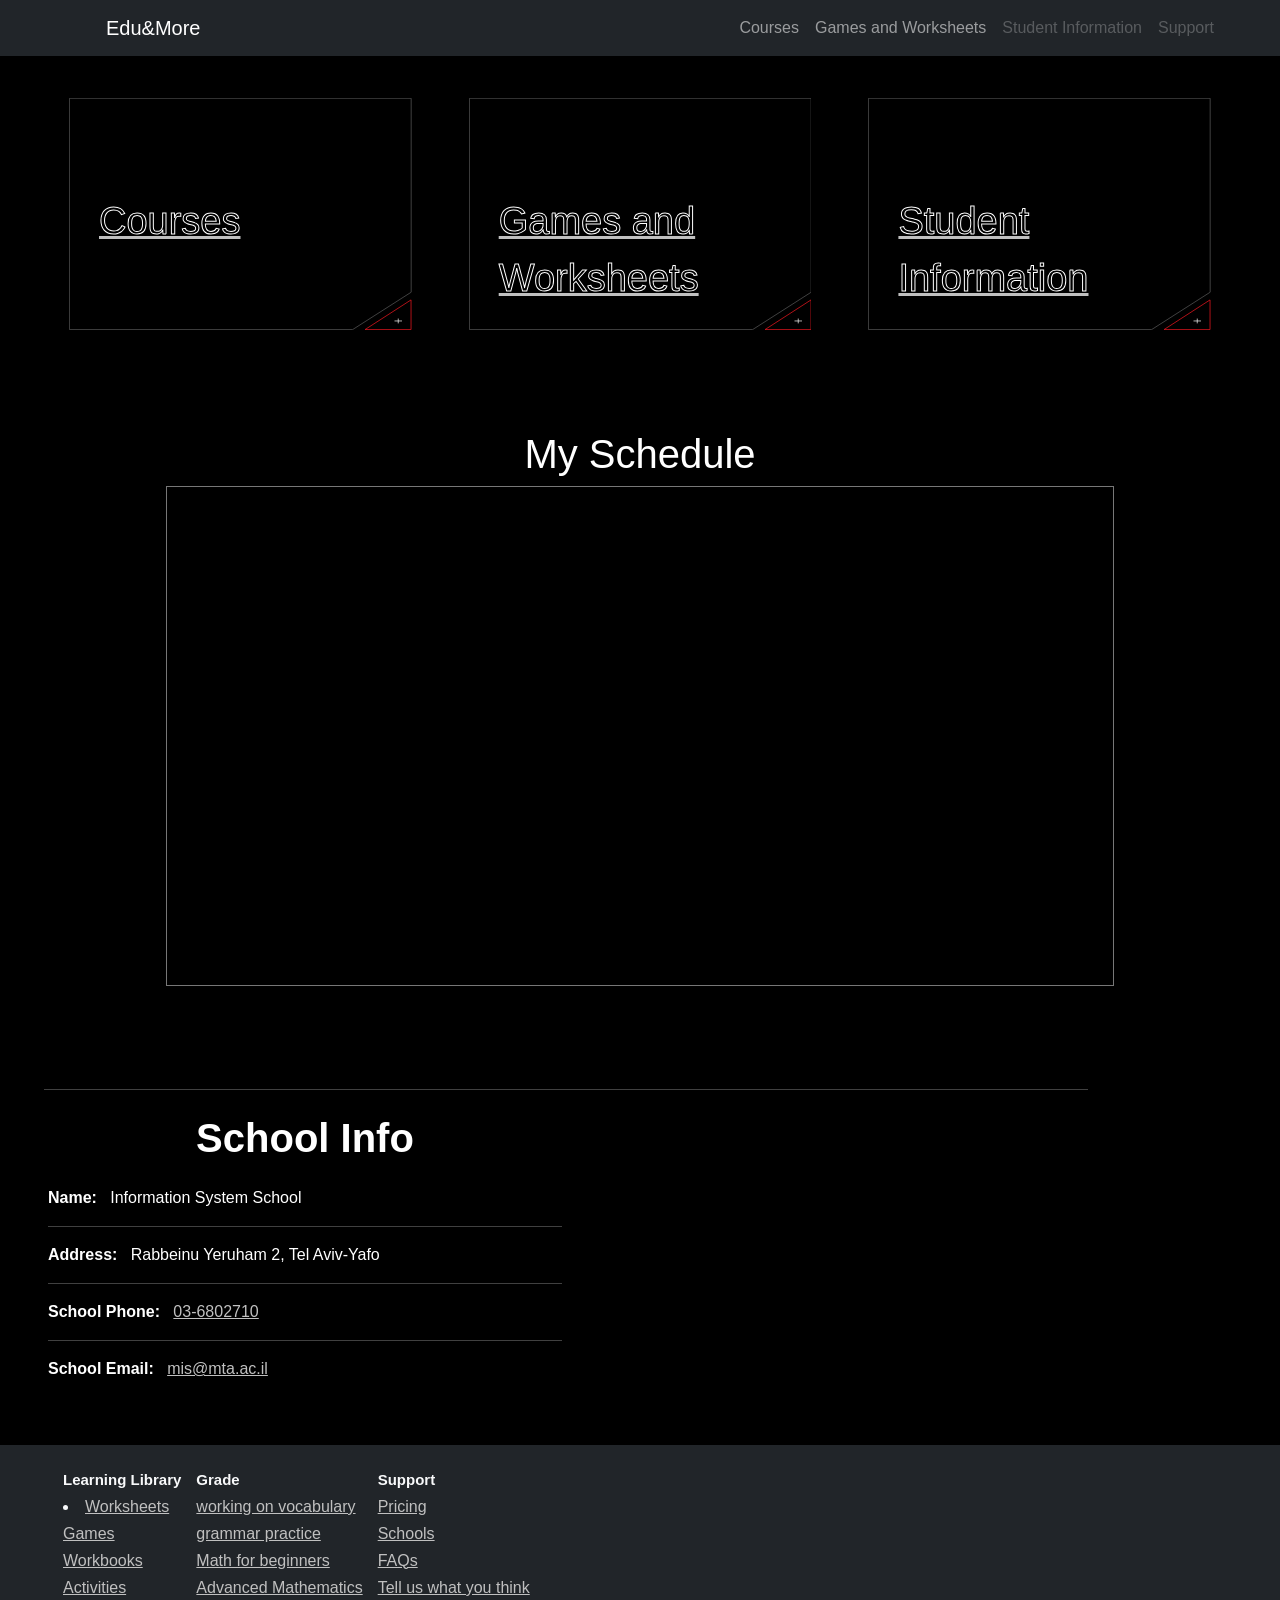
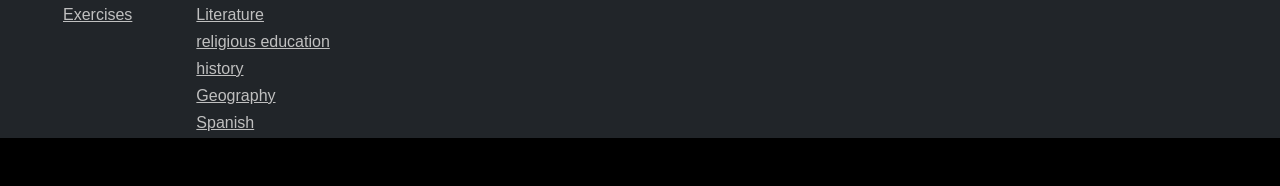
<file: index.html>
<!DOCTYPE html>
<html lang="en">
<head>
    <meta charset="UTF-8">
    <meta http-equiv="X-UA-Compatible" content="IE=edge">
    <meta name="viewport" content="width=device-width, initial-scale=1.0">
    <link
      href="https://cdn.jsdelivr.net/npm/bootstrap@5.0.1/dist/css/bootstrap.min.css"
      rel="stylesheet"
      integrity="sha384-+0n0xVW2eSR5OomGNYDnhzAbDsOXxcvSN1TPprVMTNDbiYZCxYbOOl7+AMvyTG2x"
      crossorigin="anonymous"
    />
    <script src="https://ajax.googleapis.com/ajax/libs/jquery/3.5.1/jquery.min.js"></script>
    <link rel="stylesheet" href="https://rawcdn.githack.com/SochavaAG/example-mycode/master/_common/css/reset.css">
    
    <link rel="stylesheet" href="css/style.css">
    <link rel="stylesheet" href="css/cardsVideo.css">
    <title>Home Page</title>
</head>
<body>
  <header class="fixed-top">
    <!-- navbar -->
    <nav class="navbar navbar-expand-md navbar-dark bg-dark ps-5">
        <div class="container container-fluid">
          <a class="navbar-brand" href="index.html">Edu&More</a>
          <button class="navbar-toggler" type="button" data-bs-toggle="collapse" data-bs-target="#navbarNav" aria-controls="navbarNav" aria-expanded="false" aria-label="Toggle navigation">
            <span class="navbar-toggler-icon"></span>
          </button>
          <div class="collapse navbar-collapse" id="navbarNav">
            <ul class="navbar-nav ms-auto">
                <li class="nav-item">
                  <a href="includes/course.html" class="nav-link">Courses</a>
                </li>
                <li class="nav-item">
                  <a href="includes/gamesAndWorksheets.html" class="nav-link">Games and Worksheets</a>
                </li>
                <li class="nav-item">
                  <a class="nav-link disabled">Student Information</a>
                </li>
                <li class="nav-item">
                  <a class="nav-link disabled">Support</a>
                </li>
              </ul>
          </div>
        </div>
      </nav>
</header>
    <div class="m-5"></div>
    
    <main>
       <!-- cards -->
      <section class="ag-format-container">
            <div class="ag-create_box">
              <a href="includes/course.html" class="js-create_video ag-create_item">
                <video muted="" playsinline="">
                  <source src="https://raw.githubusercontent.com/SochavaAG/example-mycode/master/pens/item-svg-video/video/statue-xpa-full.mp4" type="video/mp4">
                  <source src="https://raw.githubusercontent.com/SochavaAG/example-mycode/master/pens/item-svg-video/video/statue-xpa-full.webm" type="video/webm">
                </video>
        
                <svg viewBox="0 0 411 431" xmlns="http://www.w3.org/2000/svg" preserveAspectRatio="none">
                  <polygon class="cls-1" points="0.5 430.5 340.31 430.5 410.5 361.03 410.5 0.5 0.5 0.5 0.5 430.5"></polygon>
                  <polygon class="cls-2" points="355.17 430.5 410.33 375.33 410.33 430.5 355.17 430.5"></polygon>
                  <polygon class="cls-3" points="355.17 430.5 410.33 375.33 410.33 430.5 355.17 430.5"></polygon>
                  <line class="cls-4" x1="395" x2="395" y1="410" y2="419"></line>
                  <line class="cls-4" x1="399.5" x2="390.5" y1="414.5" y2="414.5"></line>
                </svg>
        
                <div class="ag-create_title-item">Courses</div>
              </a>
        
              <a href="includes/gamesAndWorksheets.html" class="js-create_video ag-create_item">
                <video muted="" playsinline="">
                  <source src="https://raw.githubusercontent.com/SochavaAG/example-mycode/master/pens/item-svg-video/video/dollar-xpa-r.mp4" type="video/mp4">
                  <source src="https://raw.githubusercontent.com/SochavaAG/example-mycode/master/pens/item-svg-video/video/dollar-xpa-r.webm" type="video/webm">
                </video>
        
                <svg viewBox="0 0 411 431" xmlns="http://www.w3.org/2000/svg" preserveAspectRatio="none">
                  <polygon class="cls-1" points="0.5 430.5 340.31 430.5 410.5 361.03 410.5 0.5 0.5 0.5 0.5 430.5"></polygon>
                  <polygon class="cls-2" points="355.17 430.5 410.33 375.33 410.33 430.5 355.17 430.5"></polygon>
                  <polygon class="cls-3" points="355.17 430.5 410.33 375.33 410.33 430.5 355.17 430.5"></polygon>
                  <line class="cls-4" x1="395" x2="395" y1="410" y2="419"></line>
                  <line class="cls-4" x1="399.5" x2="390.5" y1="414.5" y2="414.5"></line>
                </svg>
        
                <div class="ag-create_title-item">Games and<br>Worksheets</div>
              </a>
        
              <a href="#" class="js-create_video ag-create_item" data-toggle="tooltip" title="Not a link">
                <video muted="" playsinline="">
                  <source src="https://raw.githubusercontent.com/SochavaAG/example-mycode/master/pens/item-svg-video/video/mac-xpa-r.mp4" type="video/mp4">
                  <source src="https://raw.githubusercontent.com/SochavaAG/example-mycode/master/pens/item-svg-video/video/mac-xpa-r.webm" type="video/webm">
                </video>
        
                <svg viewBox="0 0 411 431" xmlns="http://www.w3.org/2000/svg" preserveAspectRatio="none">
                  <polygon class="cls-1" points="0.5 430.5 340.31 430.5 410.5 361.03 410.5 0.5 0.5 0.5 0.5 430.5"></polygon>
                  <polygon class="cls-2" points="355.17 430.5 410.33 375.33 410.33 430.5 355.17 430.5"></polygon>
                  <polygon class="cls-3" points="355.17 430.5 410.33 375.33 410.33 430.5 355.17 430.5"></polygon>
                  <line class="cls-4" x1="395" x2="395" y1="410" y2="419"></line>
                  <line class="cls-4" x1="399.5" x2="390.5" y1="414.5" y2="414.5"></line>
                </svg>
        
                <div class="ag-create_title-item">Student<br>Information</div>
              </a>
            </div>
      </section>

      <!-- Schedule -->
     <section class="p-5 ">
        <h1 class="text-white text-center h1">My Schedule</h1>
        <iframe src="https://calendar.google.com/calendar/embed?height=600&wkst=1&bgcolor=%23ffffff&ctz=Asia%2FJerusalem&src=Zm52ZnNxcTd1NmVlMjY0ZmdiZ21qcGw1YmlwOG8yOHZAaW1wb3J0LmNhbGVuZGFyLmdvb2dsZS5jb20&color=%23A79B8E" style="border:solid 1px #777" width="80%" height="500" frameborder="0" scrolling="no" class="mx-10"></iframe>  </section>

      <!-- info -->
      <section class="container row g-2 p-5 text-white">
        <hr>
        <div class="col-md-6">
          <h1 class="text-center mb-4 h1"><b>School Info</b></h1>
          <p>
            <b>Name:</b> &nbsp; Information System School<hr>
            <b>Address:</b> &nbsp; Rabbeinu Yeruham 2, Tel Aviv-Yafo<hr>
            <b>School Phone:</b> &nbsp; <a href="tel:+972-3-6802710">03-6802710</a> <hr>
            <b>School Email:</b> &nbsp; <a href="mailto:mis@mta.ac.il">mis@mta.ac.il</a>
          </p>
        </div>
        <div class="container col-md-6 ps-md-5">
          <iframe src="https://www.google.com/maps/embed?pb=!1m18!1m12!1m3!1d3381.8041752522054!2d34.76294308575608!3d32.04749152813175!2m3!1f0!2f0!3f0!3m2!1i1024!2i768!4f13.1!3m3!1m2!1s0x151d4cbabe660ea7%3A0x8d9377924fc3e984!2z15TXkNen15PXnteZ16og16rXnCDXkNeR15nXkSDXmdek15U!5e0!3m2!1siw!2sil!4v1637857142403!5m2!1siw!2sil" width="100%" height="100%" style="border:0;" allowfullscreen="" loading="lazy"></iframe>
        </div>
     </section>


    </main>

    <footer class="mb-5 bg-dark text-light">
    
      <TABLE class="p-3 ms-5"> 
           <TR class="ths">
              
              <th>Learning Library</th>
              <th>Grade</th>
              <th>Support</th>
                         
          </TR>
          <TR> 
              <TD> 
                  <li><a href="includes/gamesAndWorksheets.html">Worksheets</a></li>
              </TD>
              <TD> 
                  <a href="includes/hw.php" >working on vocabulary</a>
              </TD>
              <TD> 
                  <a href="#" data-toggle="tooltip" title="Not a link">Pricing</a>
              </TD>
          </TR>
          <TR>
              <TD> 
                  <a href="includes/gamesAndWorksheets.html">Games</a>
              </TD>
              <TD> 
                  <a href="#" data-toggle="tooltip" title="Not a link">grammar practice</a>
              </TD>
              <TD> 
                  <a href="#" data-toggle="tooltip" title="Not a link">Schools</a>
              </TD>
          </TR>
          <TR>
              <TD> 
                  <a href="includes/course.html">Workbooks</a>
              </TD>
              <TD> 
                  <a href="#" data-toggle="tooltip" title="Not a link">Math for beginners</a>
              </TD>
              <TD> 
                  <a href="#" data-toggle="tooltip" title="Not a link">FAQs</a>
              </TD>
          </TR>
          <TR>
              <TD>
                  <a href="includes/course.html">Activities</a>
              </TD>
              <TD>
                  <a href="#" data-toggle="tooltip" title="Not a link">Advanced Mathematics</a>
              </TD>
              <TD>
                  <a href="#" data-toggle="tooltip" title="Not a link">Tell us what you think</a>
              </TD>
          </TR>
          <TR>
              <TD>
                  <a href="#" data-toggle="tooltip" title="Not a link">Exercises</a>
              </TD>
              <TD>
                  <a href="#" data-toggle="tooltip" title="Not a link">Literature</a>
              </TD>
              <TD>
                  <a href="#"></a>
              </TD>
          </TR>
          <TR>
              <TD>
                  <a href="#"></a>
              </TD>
              <TD>
                  <a href="#" data-toggle="tooltip" title="Not a link">religious education</a>
              </TD>
              <TD>
                  <a href="#"></a>
              </TD>
          </TR>
          <TR>
              <TD>
                  <a href="#"></a>
              </TD>
              <TD>
                  <a href="#" data-toggle="tooltip" title="Not a link">history</a>
              </TD>
              <TD>
                  <a href="#"></a>
              </TD>
          </TR>
          <TR>
              <TD>
                  <a href="#"></a>
              </TD>
              <TD>
                  <a href="#" data-toggle="tooltip" title="Not a link">Geography</a>
              </TD>
              <TD>
                  <a href="#"></a>
              </TD>
          </TR>
          <TR>
              <TD>
                  <a href="#"></a>
              </TD>
              <TD>
                  <a href="#" data-toggle="tooltip" title="Not a link">Spanish</a>
              </TD>
              <TD>
                  <a href="#"></a>
              </TD>
          </TR>
  
          </TABLE>
  </footer>
  
    
    <script src="js/all.js"></script>
    <script src="js/cardsVideo.js"></script>
    

    
</body>
</html>
</file>
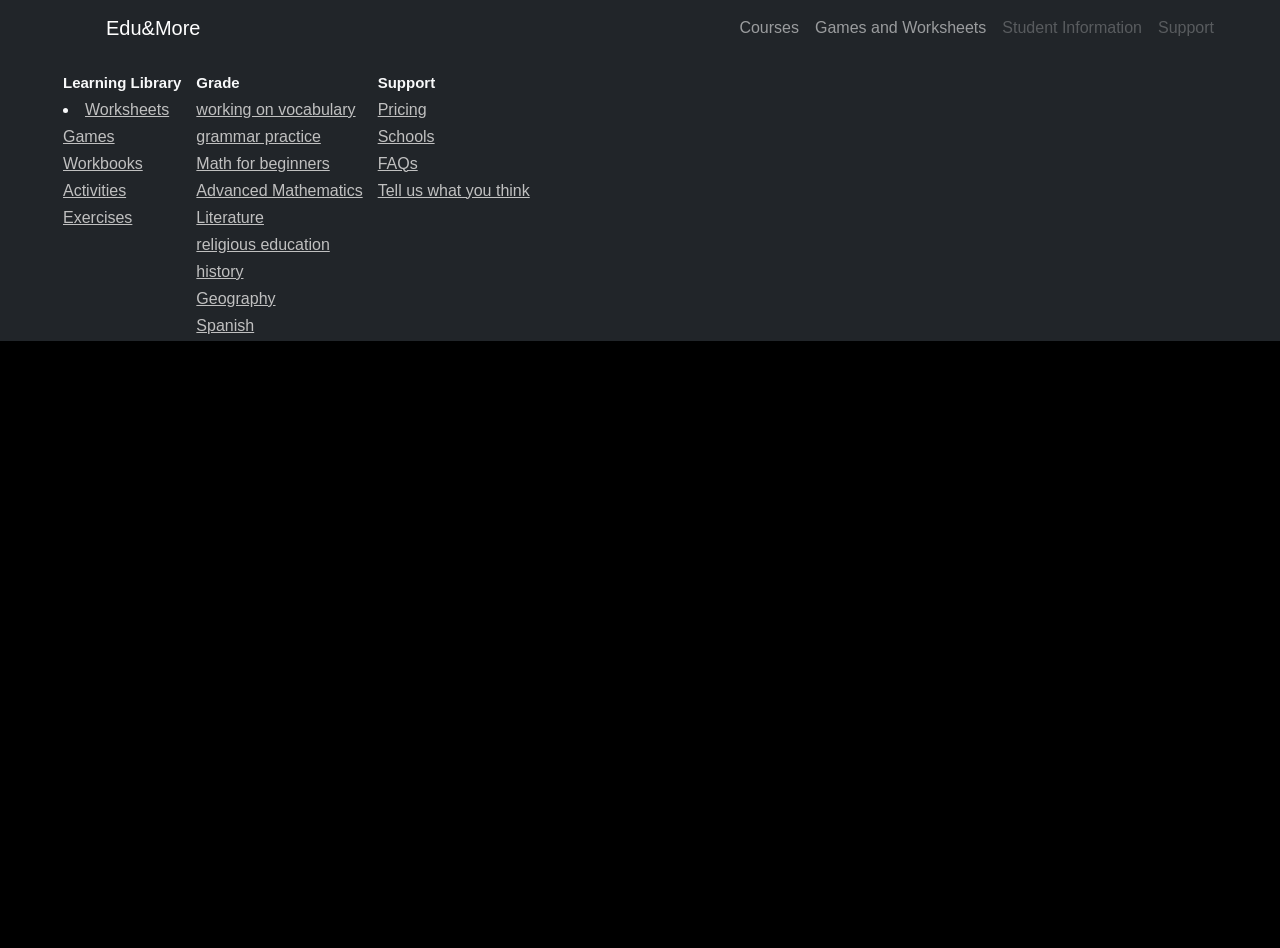
<file: includes/game.html>
<!DOCTYPE html>
<html lang="en">
<head>
    <meta charset="UTF-8">
    <meta http-equiv="X-UA-Compatible" content="IE=edge">
    <meta name="viewport" content="width=device-width, initial-scale=1.0">
    <link
      href="https://cdn.jsdelivr.net/npm/bootstrap@5.0.1/dist/css/bootstrap.min.css"
      rel="stylesheet"
      integrity="sha384-+0n0xVW2eSR5OomGNYDnhzAbDsOXxcvSN1TPprVMTNDbiYZCxYbOOl7+AMvyTG2x"
      crossorigin="anonymous"
    />
    <script src="https://ajax.googleapis.com/ajax/libs/jquery/3.5.1/jquery.min.js"></script>
    <link rel="stylesheet" href="https://rawcdn.githack.com/SochavaAG/example-mycode/master/_common/css/reset.css">
    <link rel="stylesheet" href="../css/style.css">
    <title>Game</title>
</head>
<body>
    <div id="header"></div>
    <div class="m-5"></div>

    <main>
        <section class="container">
            <div id="gamediv" class="d-flex">
                
                <script src="https://cdn.htmlgames.com/embed.js?game=WordMahjong&amp;bgcolor=white" id="gameFrame" class="d-flex "></script>
                
            </div>

            
        </section>
        

    </main>

    <div id="footer"></div>
    
    <script src="../js/all.js"></script>
    
    
    
</body>
</html>
</file>
<file: css/style.css>
*{
    margin: 0;
    padding: 0;
    box-sizing: border-box;
}

body{
    width: 100%;
    max-width: 1400px;
    display: block;
    margin: auto;
    min-height: 100vh;
    background: #000;
    font-family: sans-serif;
}


.mx-10{
    margin-left: 10%;
    margin-right: 10%;
}

th, td {
    padding-left: 15px;
    padding-bottom: 3px;
    text-align: left;
  }


@media only screen and (max-width: 767px) {
    
#gameFrame {
  position: relative;
  display: block;
  width: 100%;
  padding: 0;
  overflow: hidden;
 
}

#gamediv {
    top: 0;
    bottom: 0;
    left: 0;
    width: 100%;
    height: 100%;
    border: 0; 

}

}

a {
    color: silver;
    font-family: 'Gill Sans', 'Gill Sans MT', 'Calibri', 'Trebuchet MS', sans-serif;
    
  }
  a:hover {
    color: silver;
    background-color: transparent;
    text-decoration: underline;
  }

.ths { 
  font-size:15px;
 }

form {
  font-family: 'Short Stack', cursive;
  background-color: blanchedalmond;
}

.tooltip {
  position: relative;
  display: inline-block;
  border-bottom: 1px dotted black;
}

.tooltip .tooltiptext {
  visibility: hidden;
  width: 120px;
  background-color: #555;
  color: #fff;
  text-align: center;
  border-radius: 6px;
  padding: 5px 0;
  position: absolute;
  z-index: 1;
  bottom: 125%;
  left: 50%;
  margin-left: -60px;
  opacity: 0;
  transition: opacity 0.3s;
}

.tooltip .tooltiptext::after {
  content: "";
  position: absolute;
  top: 100%;
  left: 50%;
  margin-left: -5px;
  border-width: 5px;
  border-style: solid;
  border-color: #555 transparent transparent transparent;
}

.tooltip:hover .tooltiptext {
  visibility: visible;
  opacity: 1;
}
</file>
<file: css/cardsVideo.css>
.ag-format-container {
    width: 1142px;
    margin: 0 auto;
  }
  
  a:hover {
    text-decoration: none;
  }
  
  .ag-create_box {
    display: -webkit-box;
    display: -moz-box;
    display: -ms-flexbox;
    display: flex;
    -webkit-box-pack: justify;
    -moz-box-pack: justify;
    -ms-flex-pack: justify;
    justify-content: space-between;
  
    padding: 50px 0;
  }
  .ag-create_item {
    display: block;
    width: 30%;
    background-color: #000;
  
    overflow: hidden;
  
    position: relative;
  }
  .ag-create_item video {
    display: block;
    max-width: 100%;
    margin: -8% auto 0;
  
    position: relative;
  }
  .ag-create_item svg {
    height: 99%;
    width: 100%;
  
    position: absolute;
    top: 0;
    left: 0;
  }
  .ag-create_item svg .cls-1 {
    fill: transparent;
    stroke: #5f5f5f;
    stroke-miterlimit: 10;
  
    -webkit-transition: stroke .4s linear;
    -moz-transition: stroke .4s linear;
    -o-transition: stroke .4s linear;
    transition: stroke .4s linear;
  }
  .ag-create_item svg .cls-2 {
    fill: #ff1923;
  
    opacity: 0;
  
    -webkit-transition: all .2s ease-in-out;
    -moz-transition: all .2s ease-in-out;
    -o-transition: all .2s ease-in-out;
    transition: all .2s ease-in-out;
  }
  .ag-create_item svg .cls-3 {
    fill: transparent;
  
    stroke: #ff1923;
    stroke-miterlimit: 10;
  
    -webkit-transition: fill .4s linear;
    -moz-transition: fill .4s linear;
    -o-transition: fill .4s linear;
    transition: fill .4s linear;
  }
  .ag-create_item svg .cls-4 {
    fill: none;
  
    stroke-miterlimit: 10;
    stroke: #FFF;
  }
  .ag-create_title-item {
    width: 100%;
    margin-top: -8%;
    padding: 0 30px 25px;
  
    -webkit-text-stroke: 1px #FFF;
    stroke: 1px #FFF;
  
    text-align: left;
    font-size: 38px;
    color: transparent;
  
    -webkit-box-sizing: border-box;
    -moz-box-sizing: border-box;
    box-sizing: border-box;
  
    -webkit-transition: all .2s ease-in-out;
    -moz-transition: all .2s ease-in-out;
    -o-transition: all .2s ease-in-out;
    transition: all .2s ease-in-out;
  
    position: relative;
  }
  .ag-create_item:hover .ag-create_title-item {
    -webkit-text-stroke: 1px hsla(0, 0%, 100%, 0);
    stroke: 1px hsla(0, 0%, 100%, 0);
  
    color: #FFF;
  }
  .ag-create_item:hover svg .cls-1 {
    stroke: #FFF;
  }
  .ag-create_item:hover svg .cls-2 {
    opacity: 1;
  }
  
  
  @media only screen and (max-width: 1161px) {
    .ag-create_item {
      width: 31%;
    }
    .ag-create_title-item {
      font-size: 19px;
    }
  }
  
  @media only screen and (max-width: 979px) {
    .ag-create_box {
      display: block;
    }
    .ag-create_item {
      max-width: 400px;
      width: 100%;
      margin: 0 auto 40px;
    }
    .ag-create_item:last-child {
      margin-bottom: 0;
    }
    .ag-create_title-item {
      font-size: 32px;
    }
  }
  
  @media only screen and (max-width: 767px) {
    .ag-format-container {
      width: 96%;
    }
  
  }
  
  @media (min-width: 768px) and (max-width: 979px) {
    .ag-format-container {
      width: 750px;
    }
  
  }
  
  @media (min-width: 980px) and (max-width: 1161px) {
    .ag-format-container {
      width: 960px;
    }
  
  }
</file>
